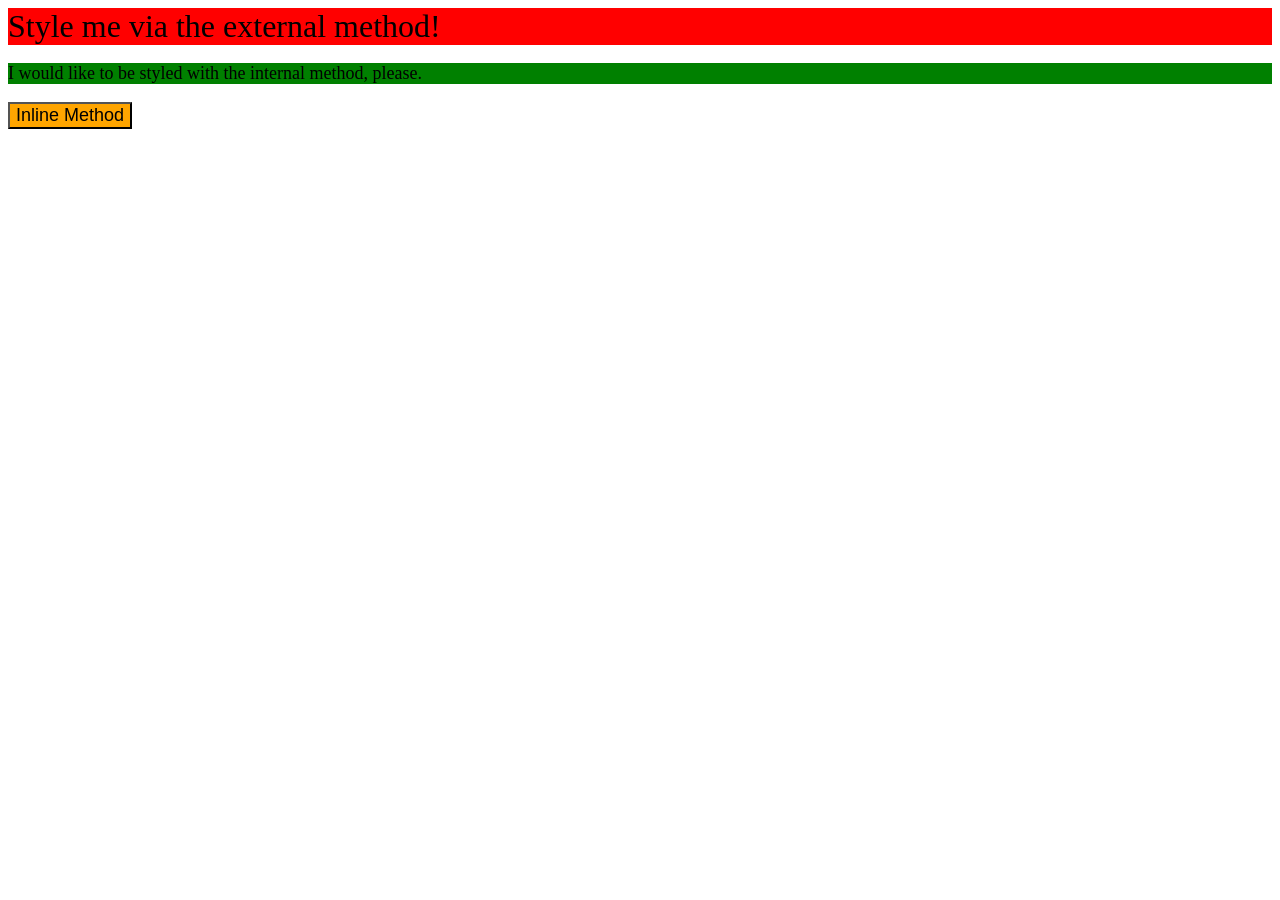
<file: foundations/intro-to-css/01-css-methods/index.html>
<!DOCTYPE html>
<html lang="en">
  <head>
    <meta charset="UTF-8">
    <meta http-equiv="X-UA-Compatible" content="IE=edge">
    <meta name="viewport" content="width=device-width, initial-scale=1.0">
    <title>Methods for Adding CSS</title>
    <link rel="stylesheet" href="styles.css">
  </head>
  <body>
    <div>Style me via the external method!</div>
    <p>I would like to be styled with the internal method, please.</p>
    <button style=" background-color:  orange; font-size: 18px;">Inline Method</button>
  </body>

  <style>
    p {
      background-color: green;
      font-size: 18px;
    }
  </style>
</html>
</file>
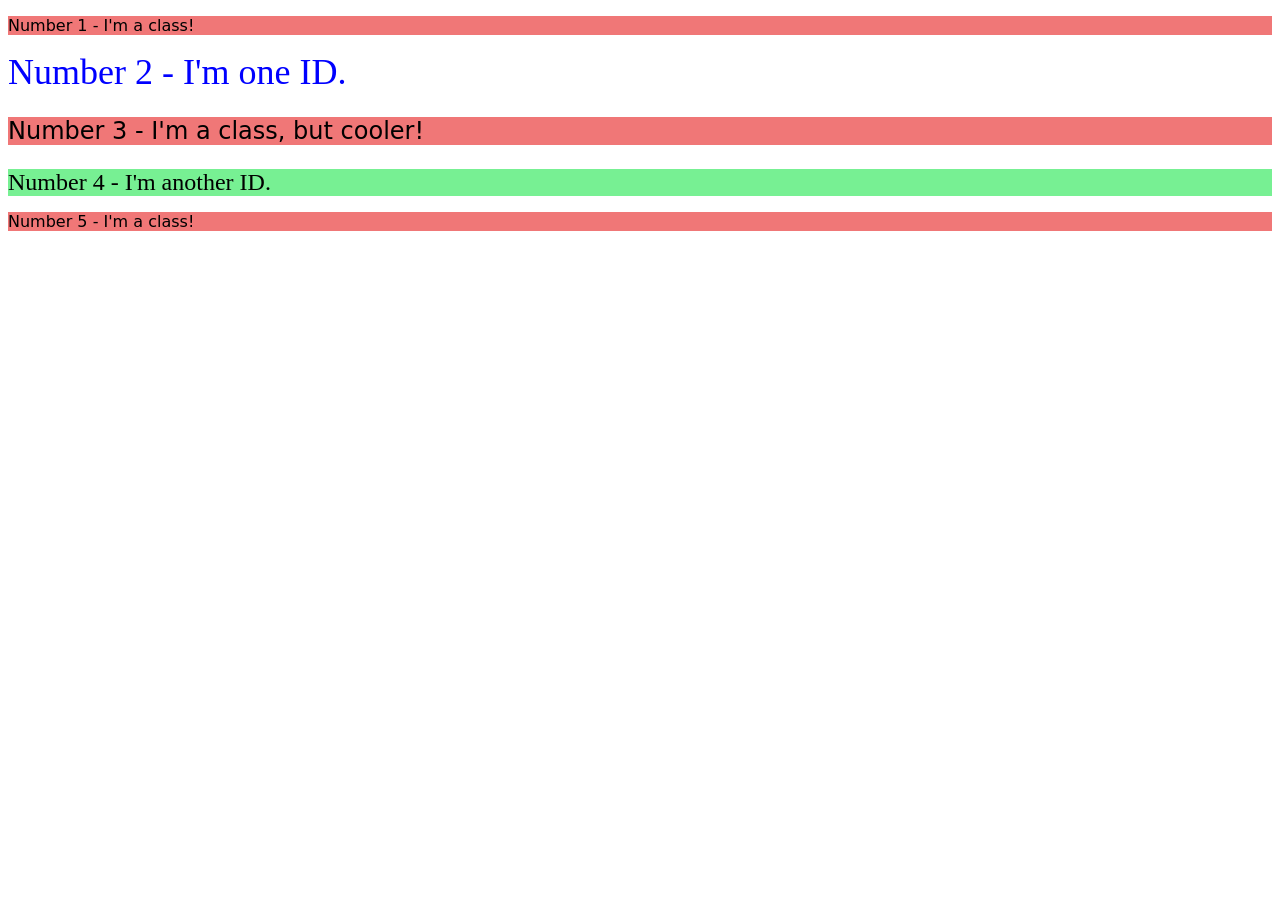
<file: foundations/intro-to-css/02-class-id-selectors/index.html>
<!DOCTYPE html>
<html lang="en">
  <head>
    <meta charset="UTF-8">
    <meta http-equiv="X-UA-Compatible" content="IE=edge">
    <meta name="viewport" content="width=device-width, initial-scale=1.0">
    <title>Class and ID Selectors</title>
    <link rel="stylesheet" href="style.css">
  </head>
  <body>
    <p class="odd">Number 1 - I'm a class!</p>
    <div id="no2">Number 2 - I'm one ID.</div>
    <p class="odd adjust-size">Number 3 - I'm a class, but cooler!</p>
    <div id="no4" class="adjust-size">Number 4 - I'm another ID.</div>
    <p class="odd">Number 5 - I'm a class!</p>
  </body>
</html>
</file>
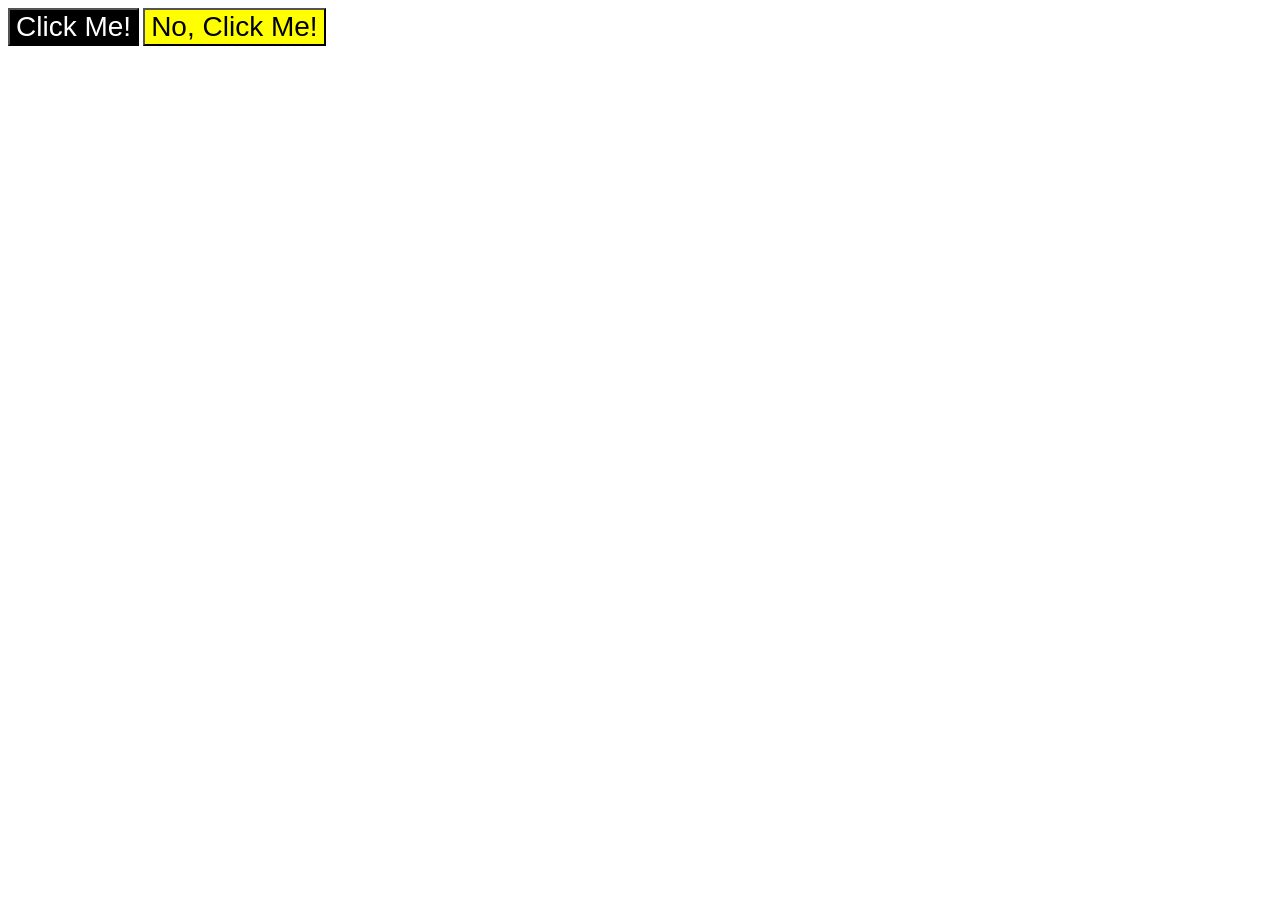
<file: foundations/intro-to-css/03-grouping-selectors/index.html>
<!DOCTYPE html>
<html lang="en">
  <head>
    <meta charset="UTF-8">
    <meta http-equiv="X-UA-Compatible" content="IE=edge">
    <meta name="viewport" content="width=device-width, initial-scale=1.0">
    <title>Grouping Selectors</title>
    <link rel="stylesheet" href="style.css">
  </head>
  <body>
    <button class="click-1 ">Click Me!</button>
    <button class="click-2 ">No, Click Me!</button>
  </body>
</html>
</file>
<file: foundations/intro-to-css/01-css-methods/styles.css>
div {
    background-color: red;
    font-size: 32px;
}
</file>
<file: foundations/intro-to-css/02-class-id-selectors/style.css>
/* Add CSS Styling */
.odd {
    background-color: #f07777;
    font-family: "Verdana", "DejaVu Sans", serif;
}

#no2 {
    color:  blue;
    font-size:36px ;
} 

.adjust-size {
    font-size: 24px;
}

#no4 {
    background-color: #77f093;
     
}
</file>
<file: foundations/intro-to-css/03-grouping-selectors/style.css>
/* Add CSS Styling */

.click-1 {
    background-color: black;
    color: white;
}

.click-2 {
    background-color: yellow;
}
.click-1,
.click-2 {
    font-size: 28px;
    font-family: 'Helvetica', 'Times New Roman', sans-serif;
}
</file>
